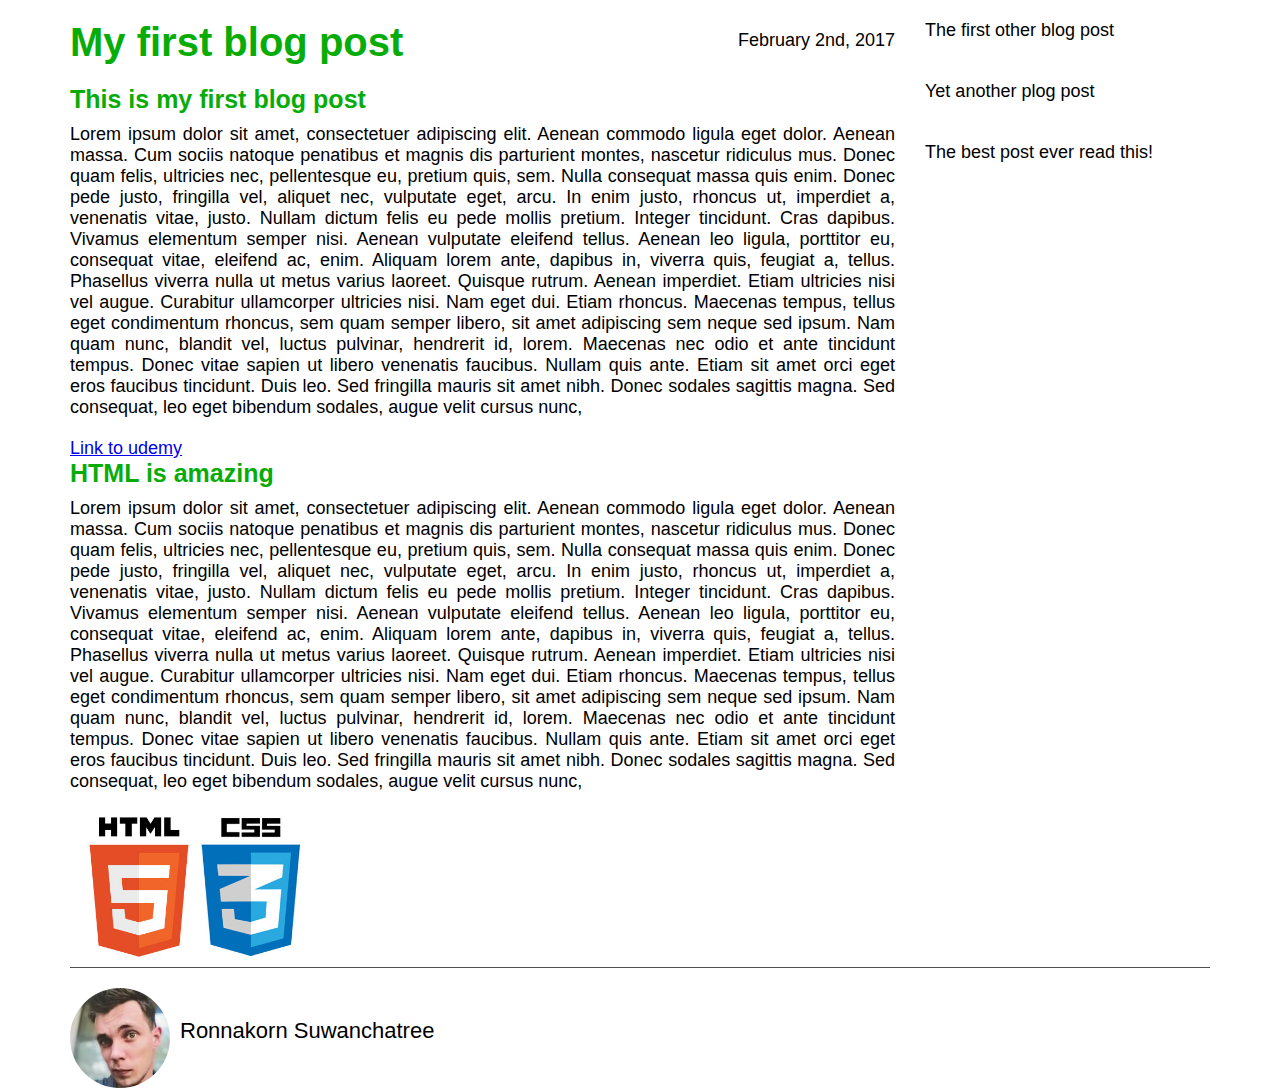
<file: Learn-HTML-CSS/index.html>
<!DOCTYPE html>
<html>

    <head>
        <title>My first blog post</title>
        <link rel="stylesheet" type="text/css" href="stlye.css">
    </head>

    <body>
        <div class="container">
            <div class="blog-post">
                <h1>My first blog post</h1>
                <p class="date">February 2nd, 2017</p>

                <h2>This is my first blog post</h2>
                <p class="main-text">
                    Lorem ipsum dolor sit amet, consectetuer adipiscing elit. Aenean commodo ligula eget dolor. Aenean massa. Cum sociis natoque penatibus et magnis dis parturient montes, nascetur ridiculus mus. Donec quam felis, ultricies nec, pellentesque eu, pretium quis, sem. Nulla consequat massa quis enim. Donec pede justo, fringilla vel, aliquet nec, vulputate eget, arcu. In enim justo, rhoncus ut, imperdiet a, venenatis vitae, justo. Nullam dictum felis eu pede mollis pretium. Integer tincidunt. Cras dapibus. Vivamus elementum semper nisi. Aenean vulputate eleifend tellus. Aenean leo ligula, porttitor eu, consequat vitae, eleifend ac, enim. Aliquam lorem ante, dapibus in, viverra quis, feugiat a, tellus. Phasellus viverra nulla ut metus varius laoreet. Quisque rutrum. Aenean imperdiet. Etiam ultricies nisi vel augue. Curabitur ullamcorper ultricies nisi. Nam eget dui. Etiam rhoncus. Maecenas tempus, tellus eget condimentum rhoncus, sem quam semper libero, sit amet adipiscing sem neque sed ipsum. Nam quam nunc, blandit vel, luctus pulvinar, hendrerit id, lorem. Maecenas nec odio et ante tincidunt tempus. Donec vitae sapien ut libero venenatis faucibus. Nullam quis ante. Etiam sit amet orci eget eros faucibus tincidunt. Duis leo. Sed fringilla mauris sit amet nibh. Donec sodales sagittis magna. Sed consequat, leo eget bibendum sodales, augue velit cursus nunc,
                </p>

                <a href="http://www.udemy.com" target="_blank">Link to udemy</a>

                <h2>HTML is amazing</h2>
                <p class="main-text">
                    Lorem ipsum dolor sit amet, consectetuer adipiscing elit. Aenean commodo ligula eget dolor. Aenean massa. Cum sociis natoque penatibus et magnis dis parturient montes, nascetur ridiculus mus. Donec quam felis, ultricies nec, pellentesque eu, pretium quis, sem. Nulla consequat massa quis enim. Donec pede justo, fringilla vel, aliquet nec, vulputate eget, arcu. In enim justo, rhoncus ut, imperdiet a, venenatis vitae, justo. Nullam dictum felis eu pede mollis pretium. Integer tincidunt. Cras dapibus. Vivamus elementum semper nisi. Aenean vulputate eleifend tellus. Aenean leo ligula, porttitor eu, consequat vitae, eleifend ac, enim. Aliquam lorem ante, dapibus in, viverra quis, feugiat a, tellus. Phasellus viverra nulla ut metus varius laoreet. Quisque rutrum. Aenean imperdiet. Etiam ultricies nisi vel augue. Curabitur ullamcorper ultricies nisi. Nam eget dui. Etiam rhoncus. Maecenas tempus, tellus eget condimentum rhoncus, sem quam semper libero, sit amet adipiscing sem neque sed ipsum. Nam quam nunc, blandit vel, luctus pulvinar, hendrerit id, lorem. Maecenas nec odio et ante tincidunt tempus. Donec vitae sapien ut libero venenatis faucibus. Nullam quis ante. Etiam sit amet orci eget eros faucibus tincidunt. Duis leo. Sed fringilla mauris sit amet nibh. Donec sodales sagittis magna. Sed consequat, leo eget bibendum sodales, augue velit cursus nunc,
                </p>
                <img src="logo.jpg" alt="HTML5 logo">
            </div>

            <div class="other-posts">
                <div class="other">
                    The first other blog post
                </div>

                <div class="other">
                    Yet another plog post
                </div>

                <div class="other">
                    The best post ever read this!
                </div>
            </div>

            <div class="clearfix"></div>

            <div class="author-box">
                <img src="author.jpg" alt="Author photo">
                <p class="author-text">Ronnakorn Suwanchatree</p>
            </div>
        </div>
    </body>

</html>
</file>
<file: Learn-HTML-CSS/stlye.css>
* {
    margin: 0;
    padding: 0;
    box-sizing: border-box;
}

.clearfix:after {
    content: "";
    display: table;
    clear: both;
}

body {
    font-family: Helvetica Neue, Arial;
    font-size: 18px;
}

h1, h2 {
    color: #08ac08;
}

h1 {
    font-size: 40px;
    margin-bottom: 20px;
}

h2 {
    font-size: 25px;
    margin-bottom: 10px;
}

.main-text {
    text-align: justify;
    margin-bottom: 20px;
}

.author-text {
    font-size: 22px;
    float: left;
    margin-top: 30px;
    margin-left: 10px;
}

.container {
    width: 1140px;
    margin: 20px auto 0 auto;
}

.blog-post {
    width: 75%;
    float: left;
    padding-right: 30px;
    position: relative;
}

.other-posts {
    width: 25%;
    float: left;
}

.author-box {
    padding-top: 20px;
    border-top: 1px solid #505050;
}

.other {
    margin-bottom: 40px;
}

.author-box img {
    height: 100px;
    width: 100px;
    border-radius: 50%;
    float: left;
}

.blog-post img {
    height: 150px;
    width: auto;
}



.date {
    position: absolute;
    top: 10px;
    right: 30px;
}
</file>
